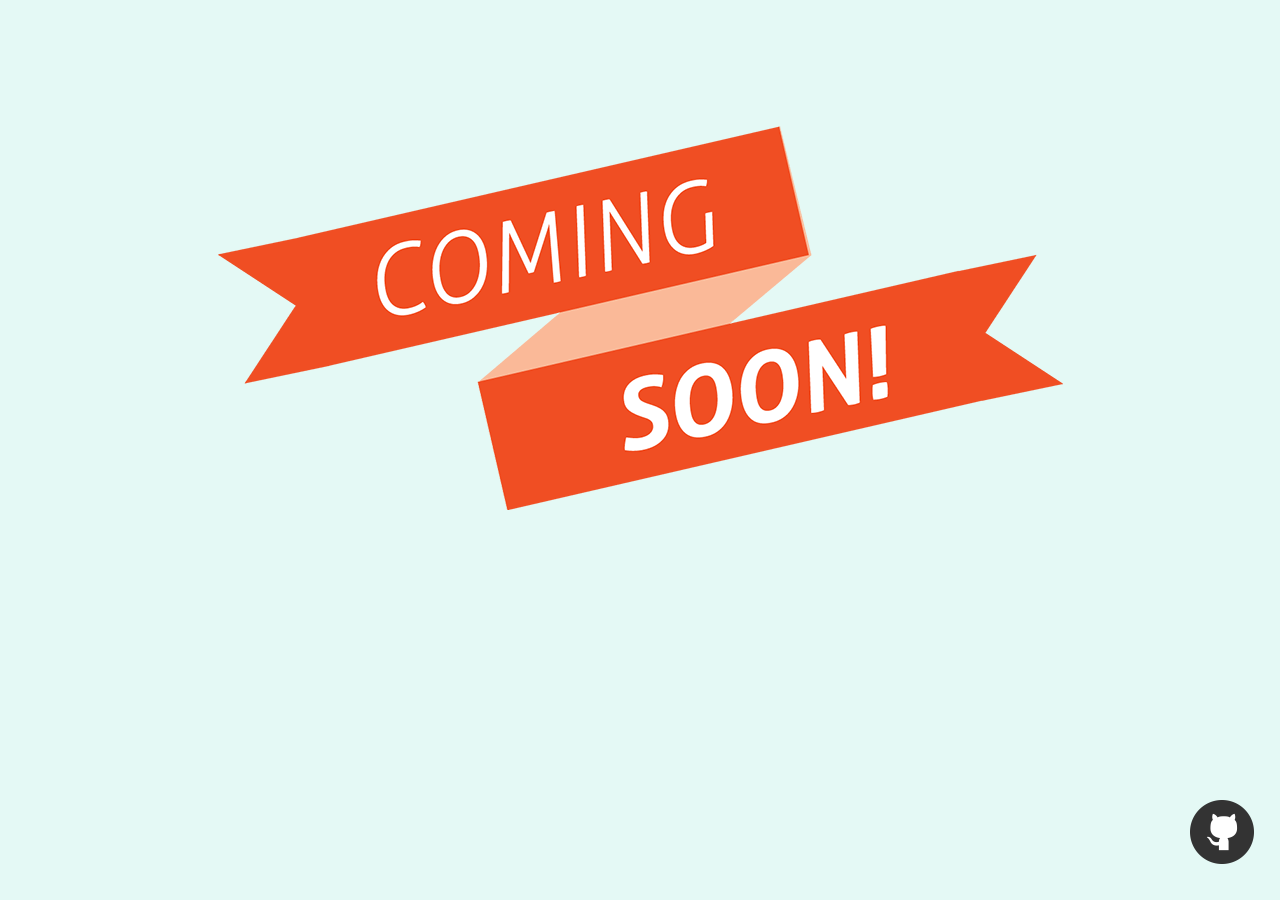
<file: index.html>
<!DOCTYPE html>
<html lang="en">

<head>
    <meta charset="UTF-8">
    <meta name="viewport" content="width=device-width, initial-scale=1.0">
    <link rel="stylesheet" href="styles.css">
    <link rel='shortcut icon' type='image/x-icon' href='/assets/favicon.ico' />
    <title>infect.services</title>
</head>

<body>
    <div class="stickyButton">
        <img src="assets/Github.png"
            onclick="window.open('https://github.com/CodingClubAtWali/COVID-19-Site','_blank')" />
    </div>
    <img src="/assets/CommingSoon.png" alt="Comming Soon" class="cmingimg">

</body>

</html>
</file>
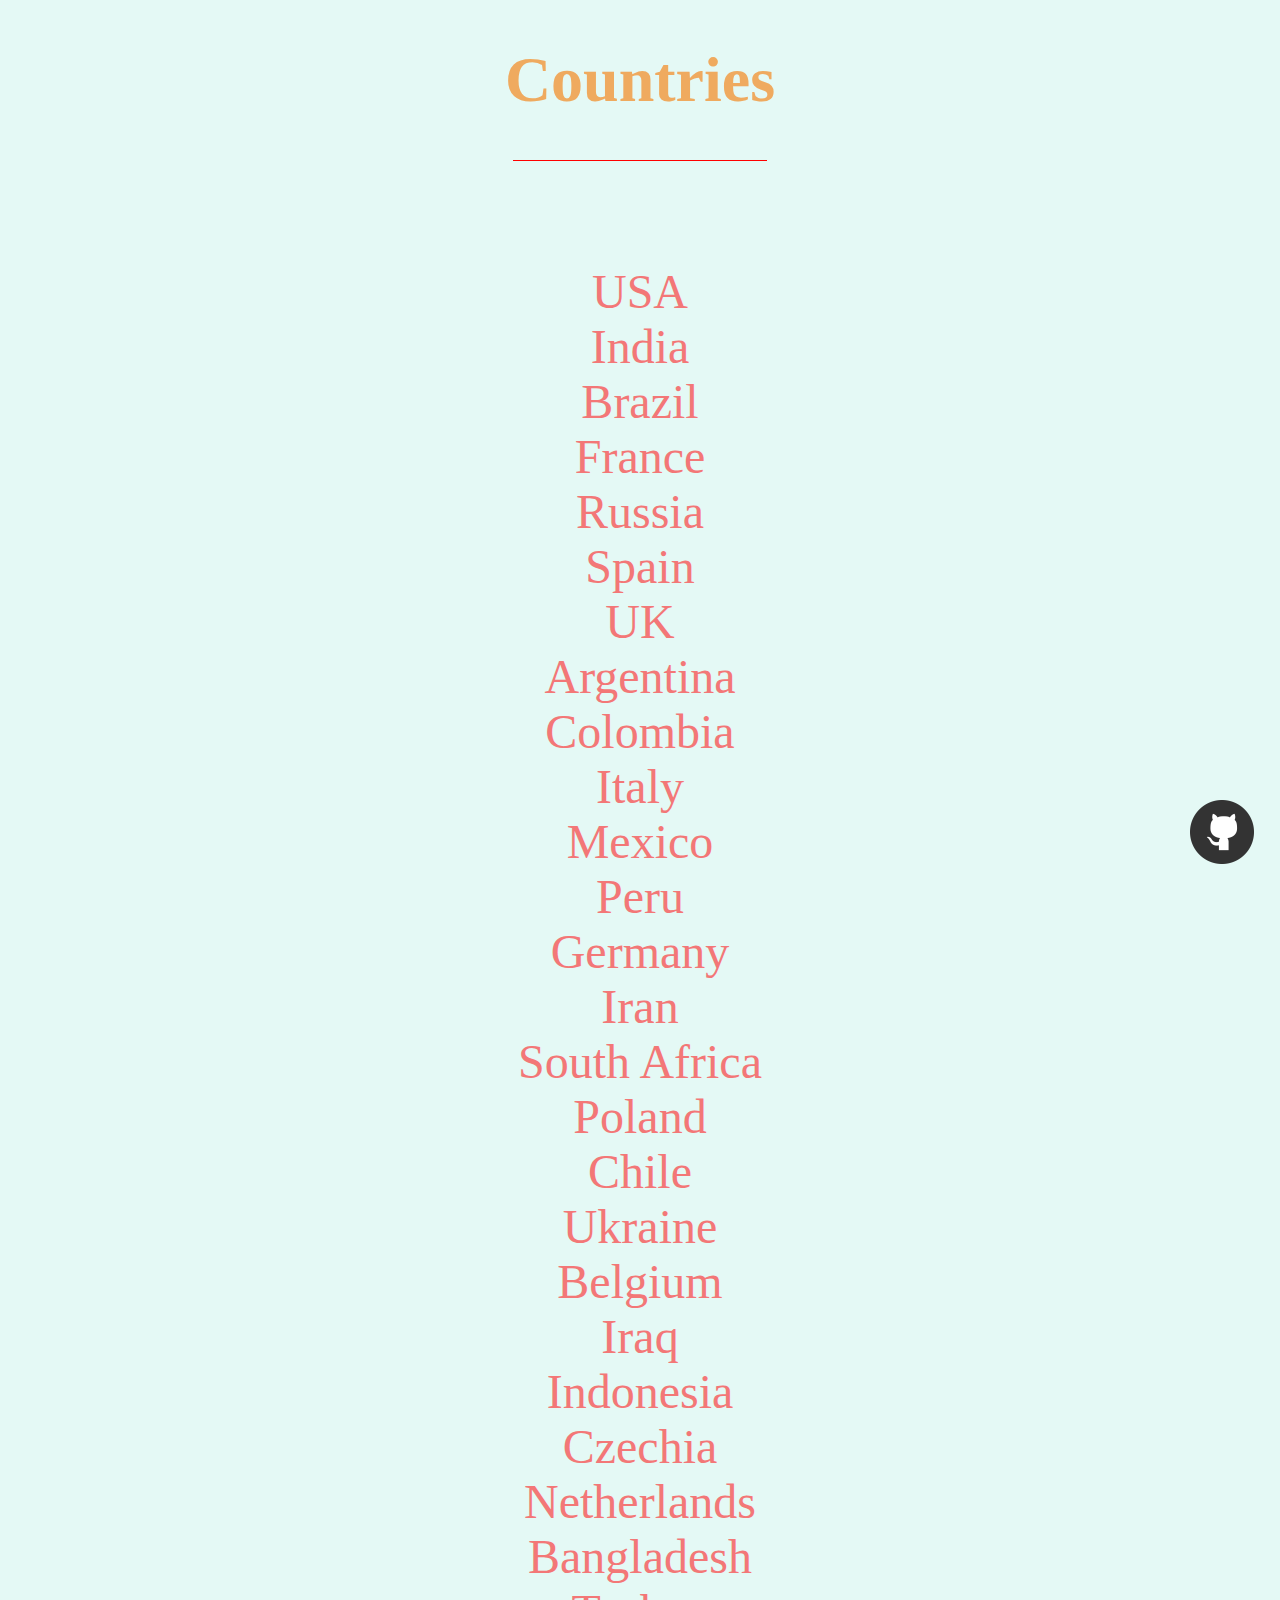
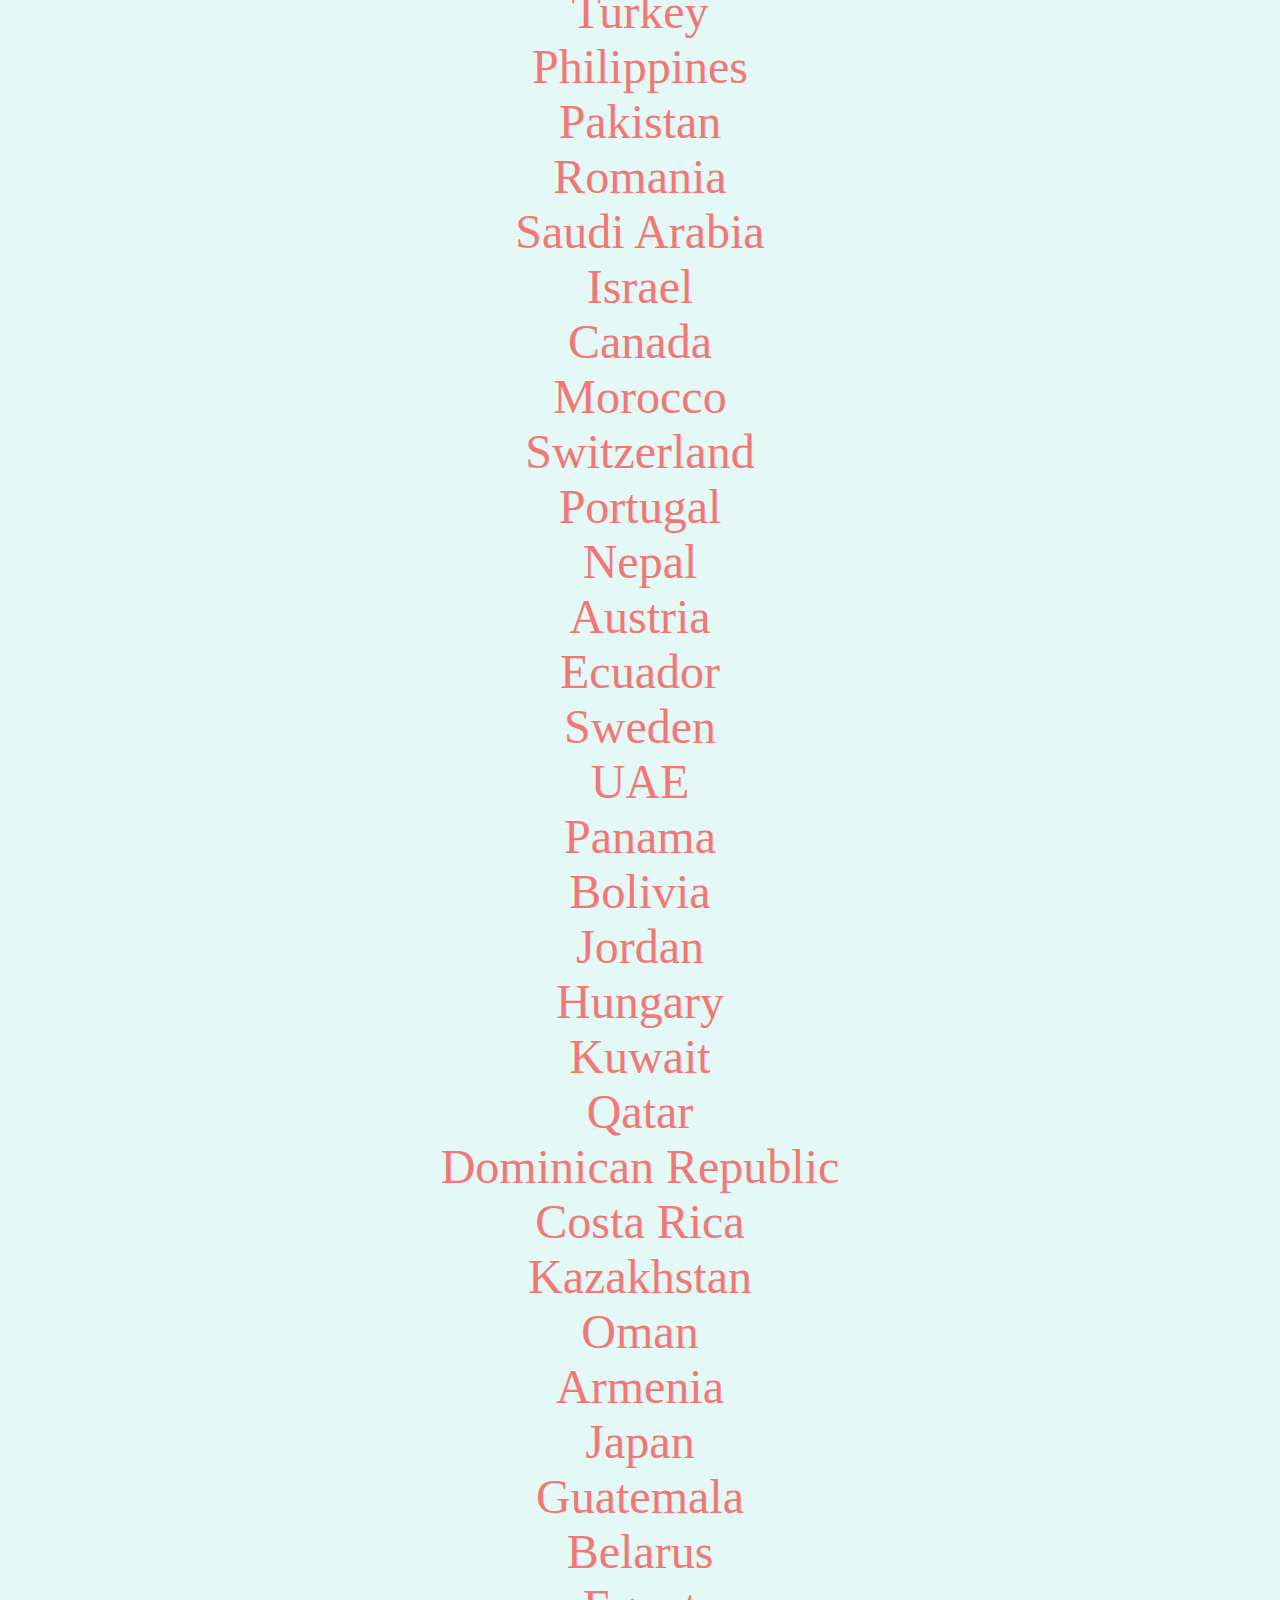
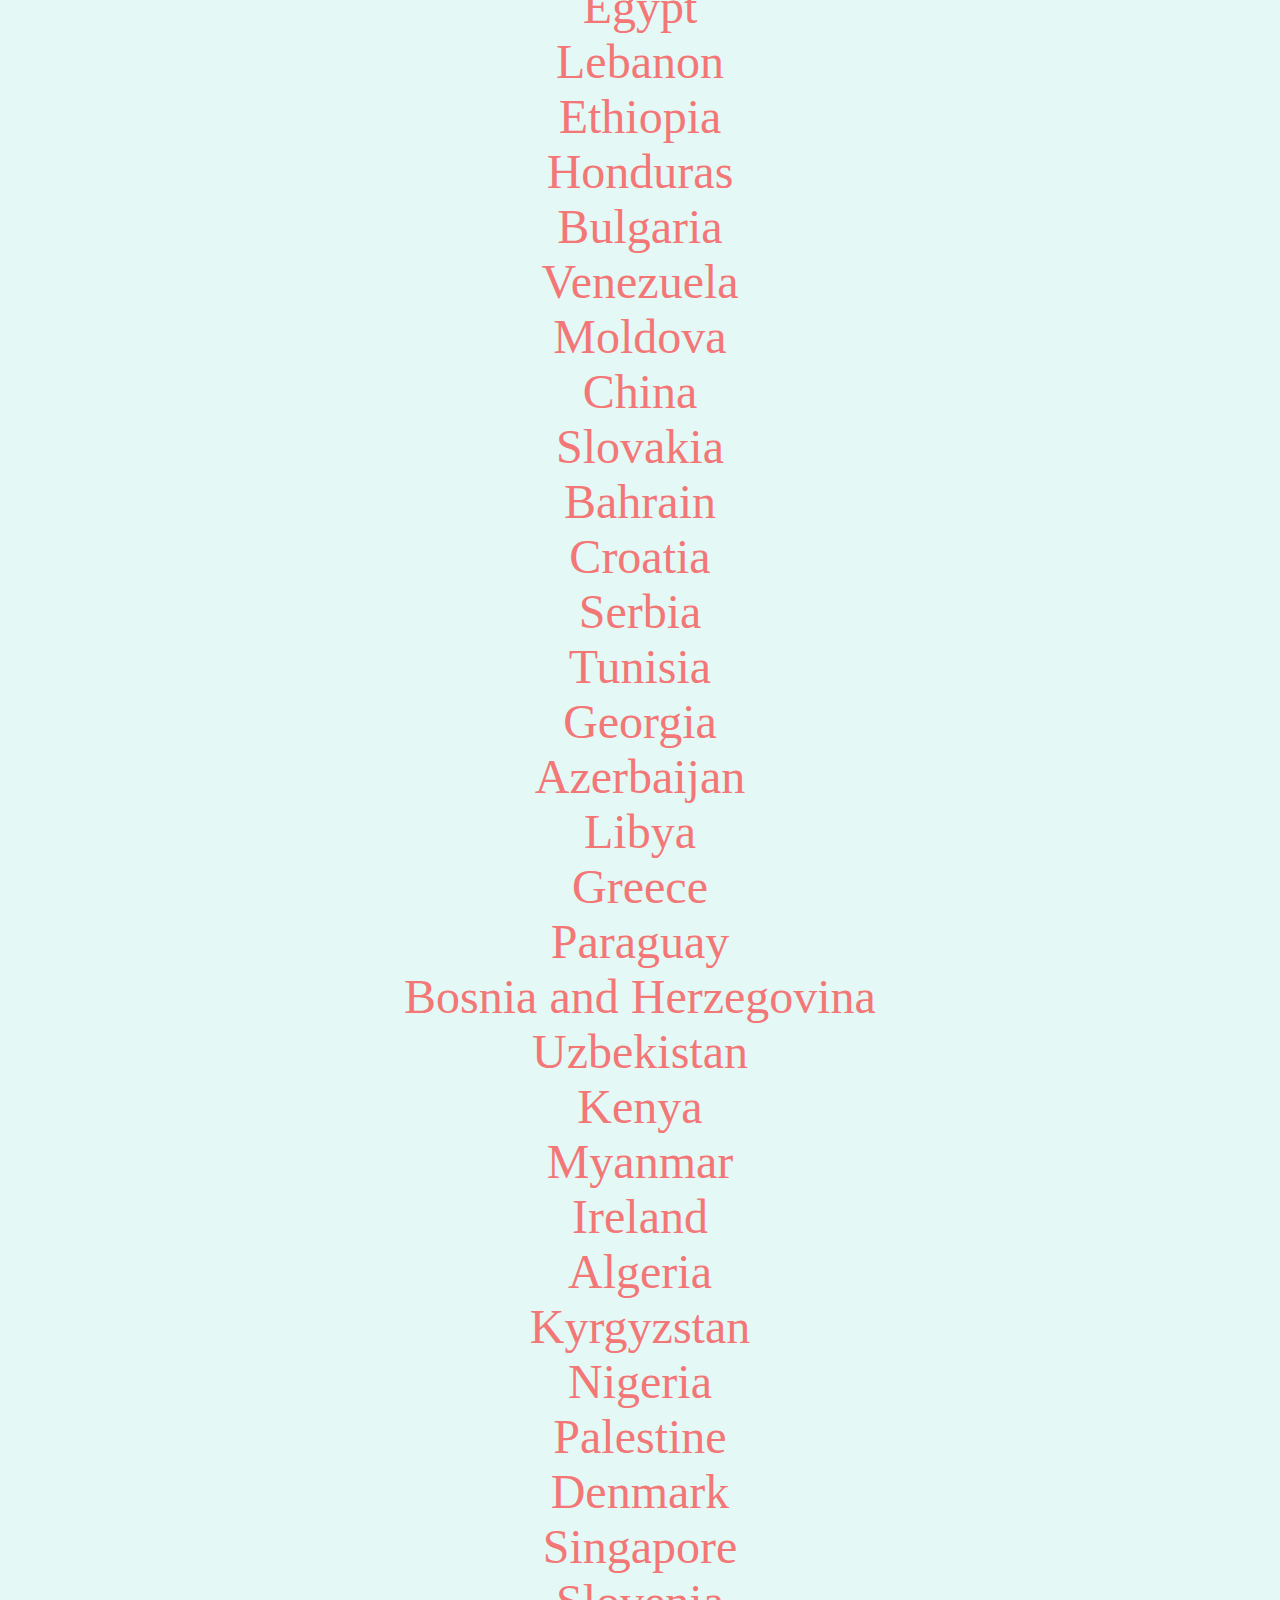
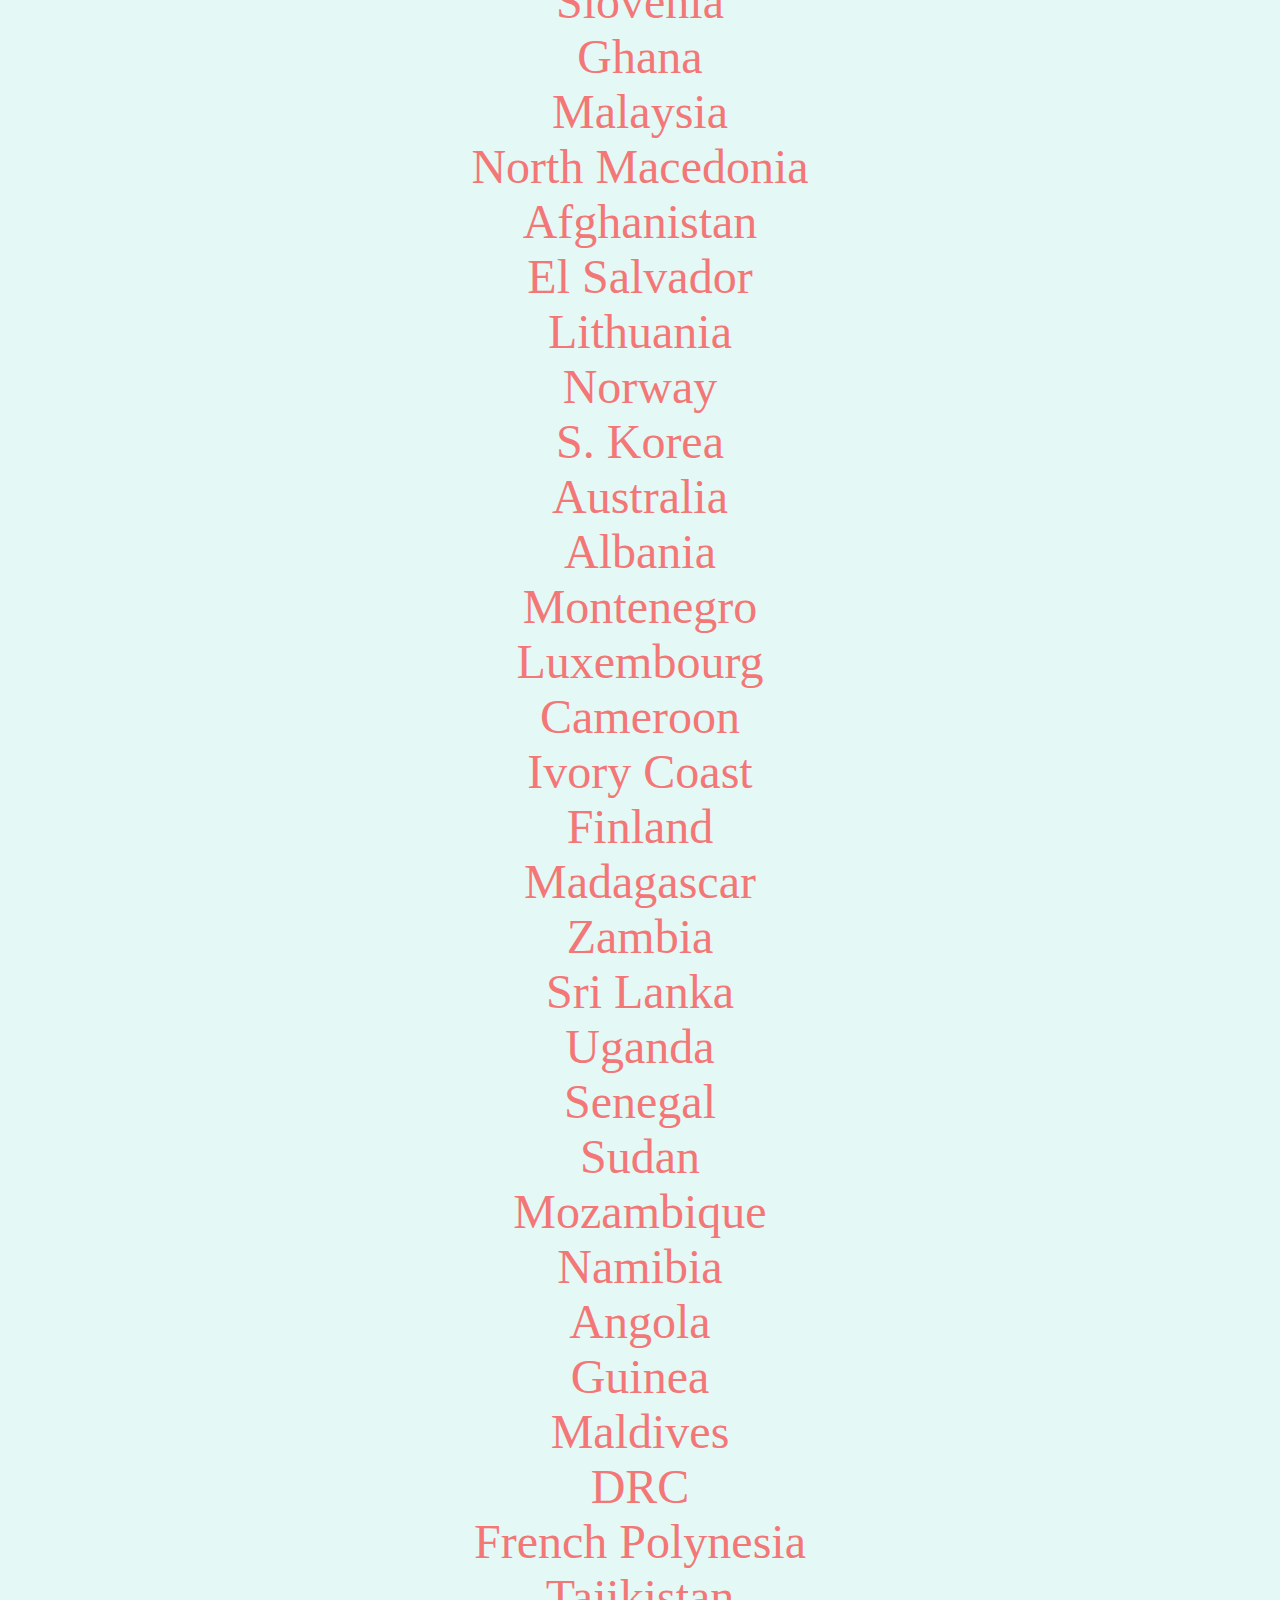
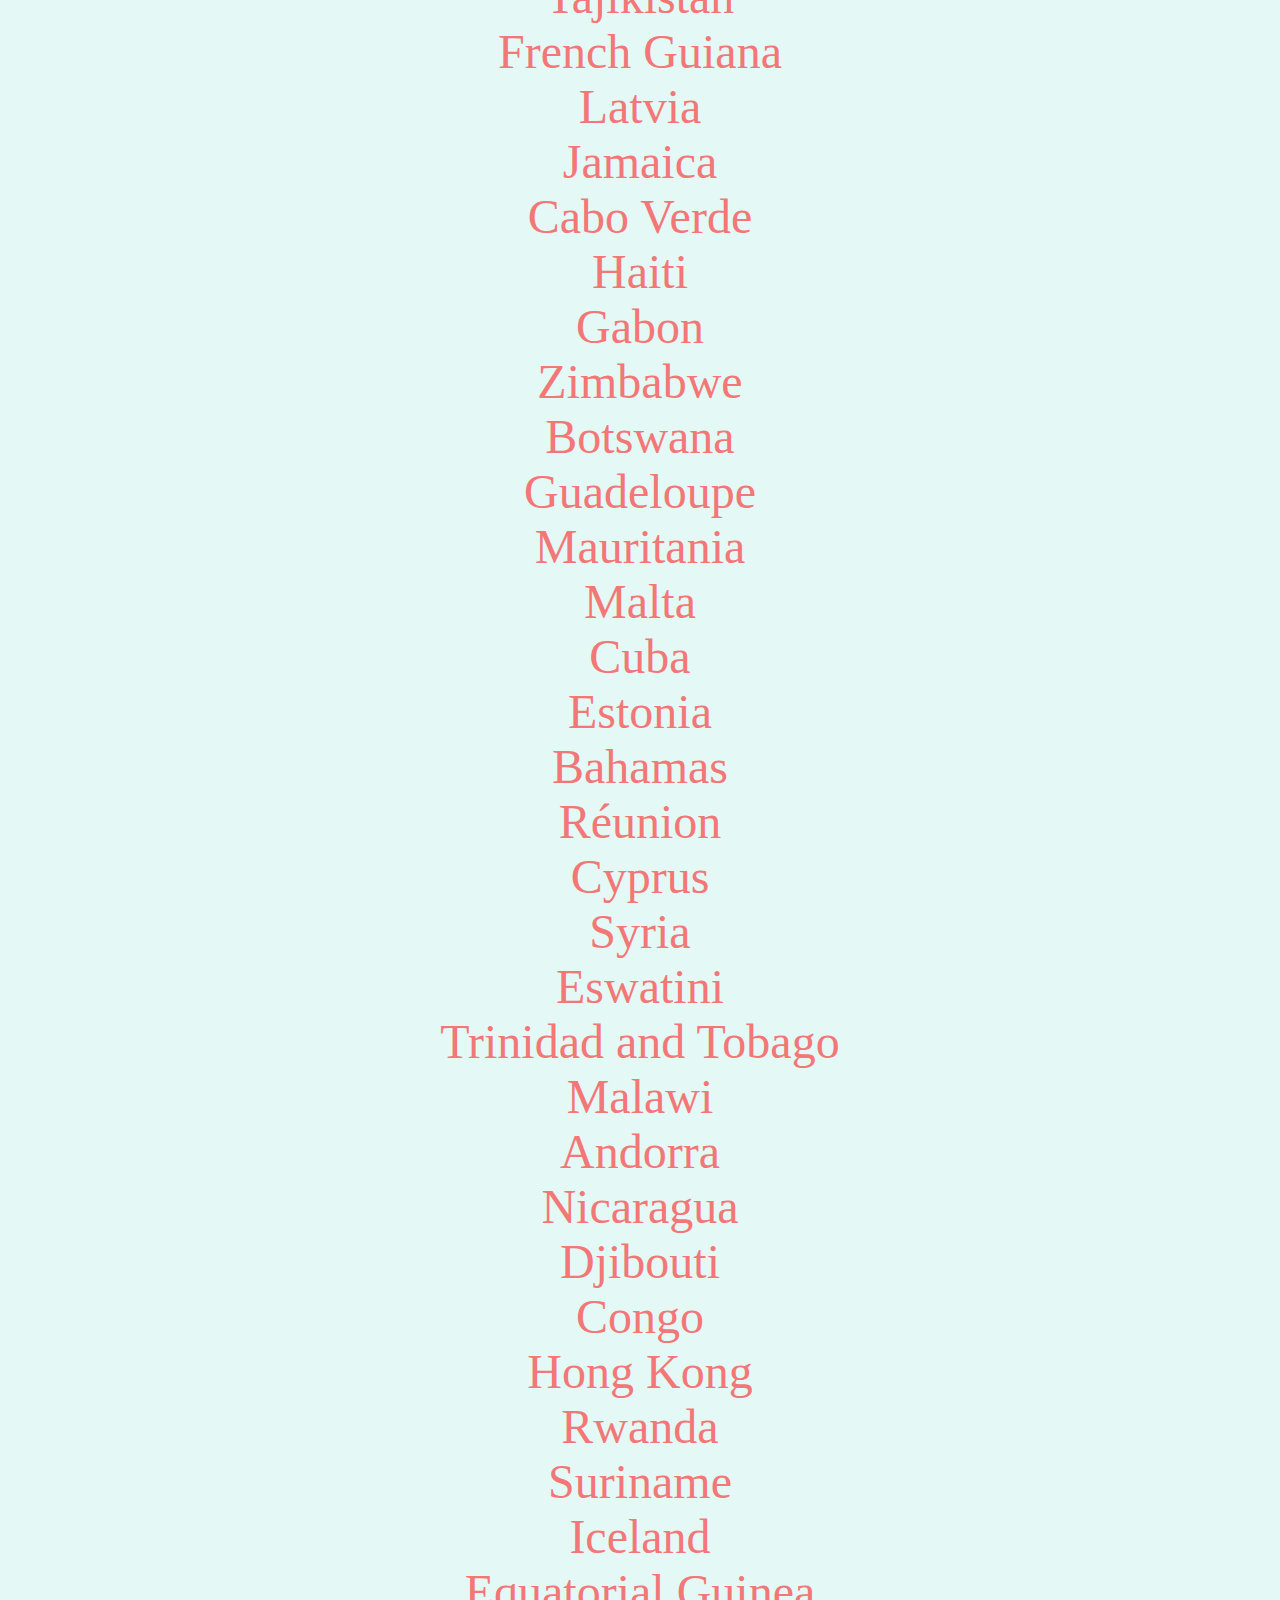
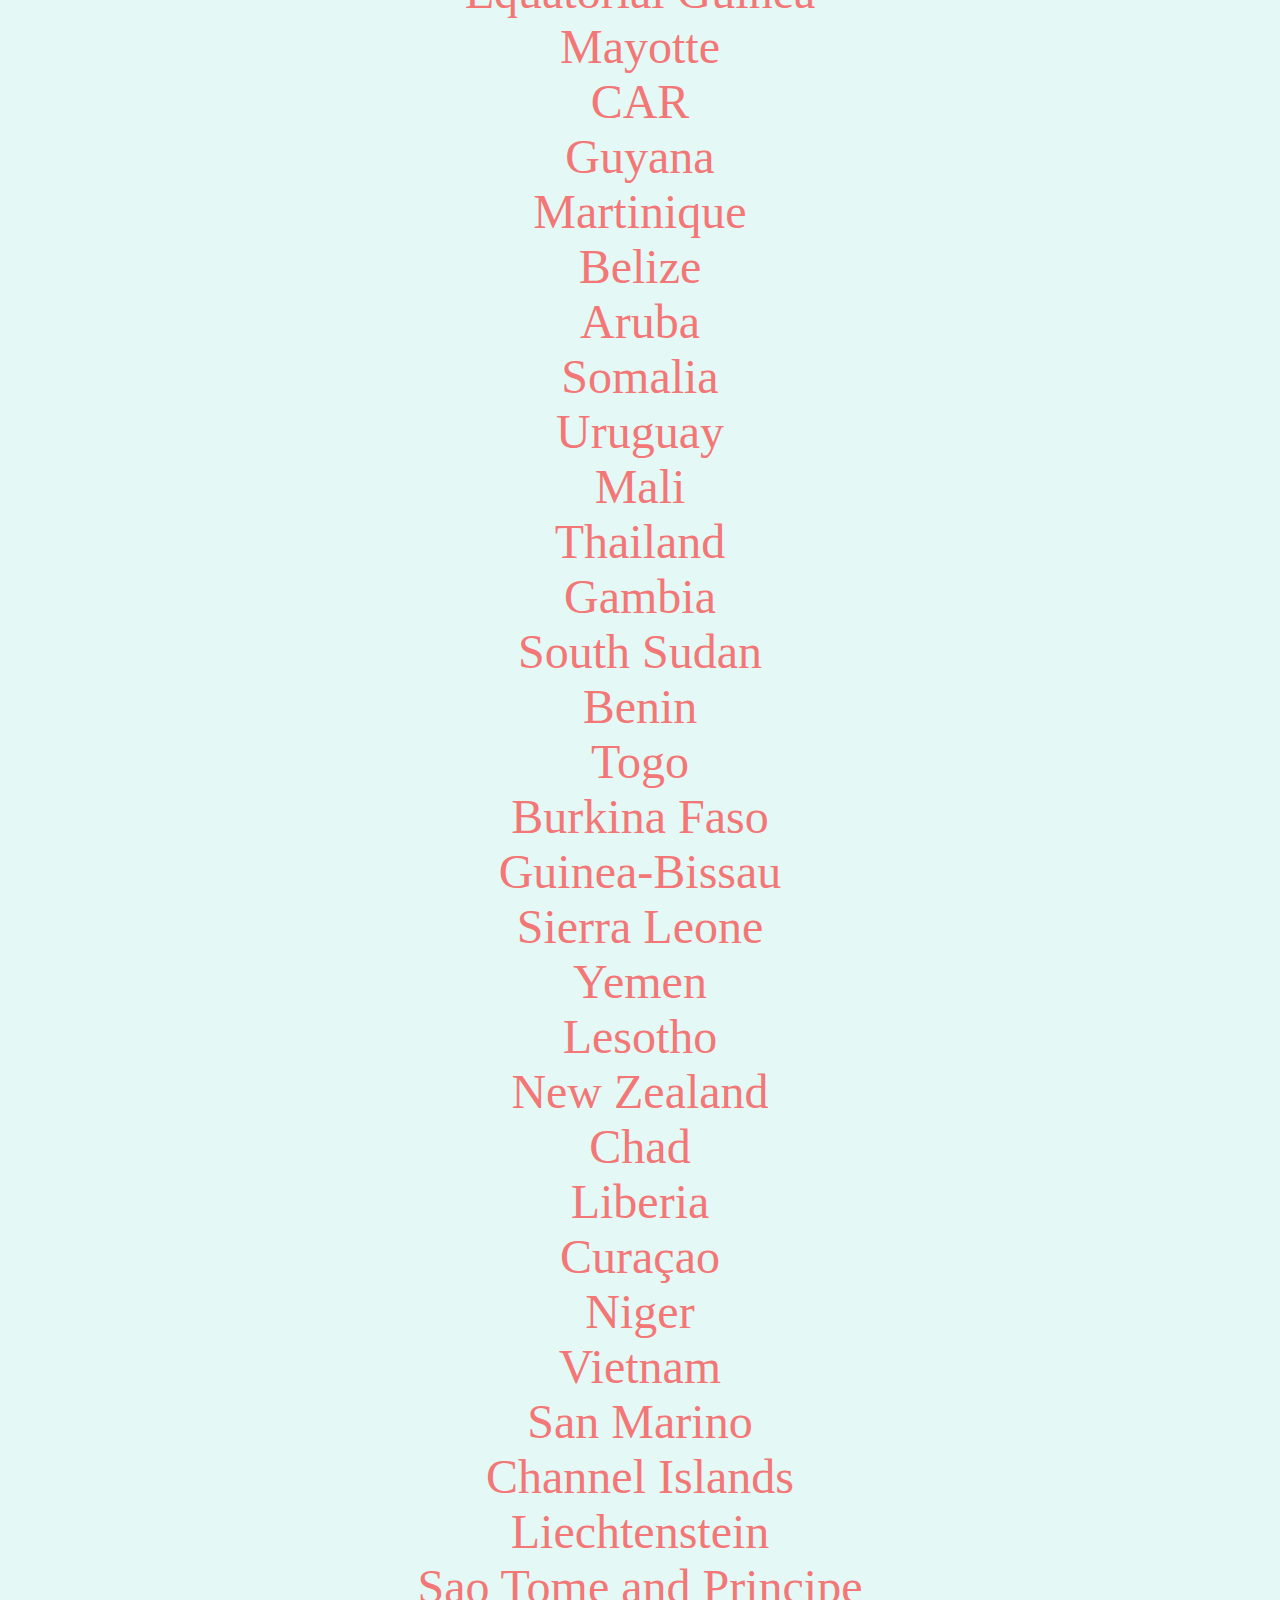
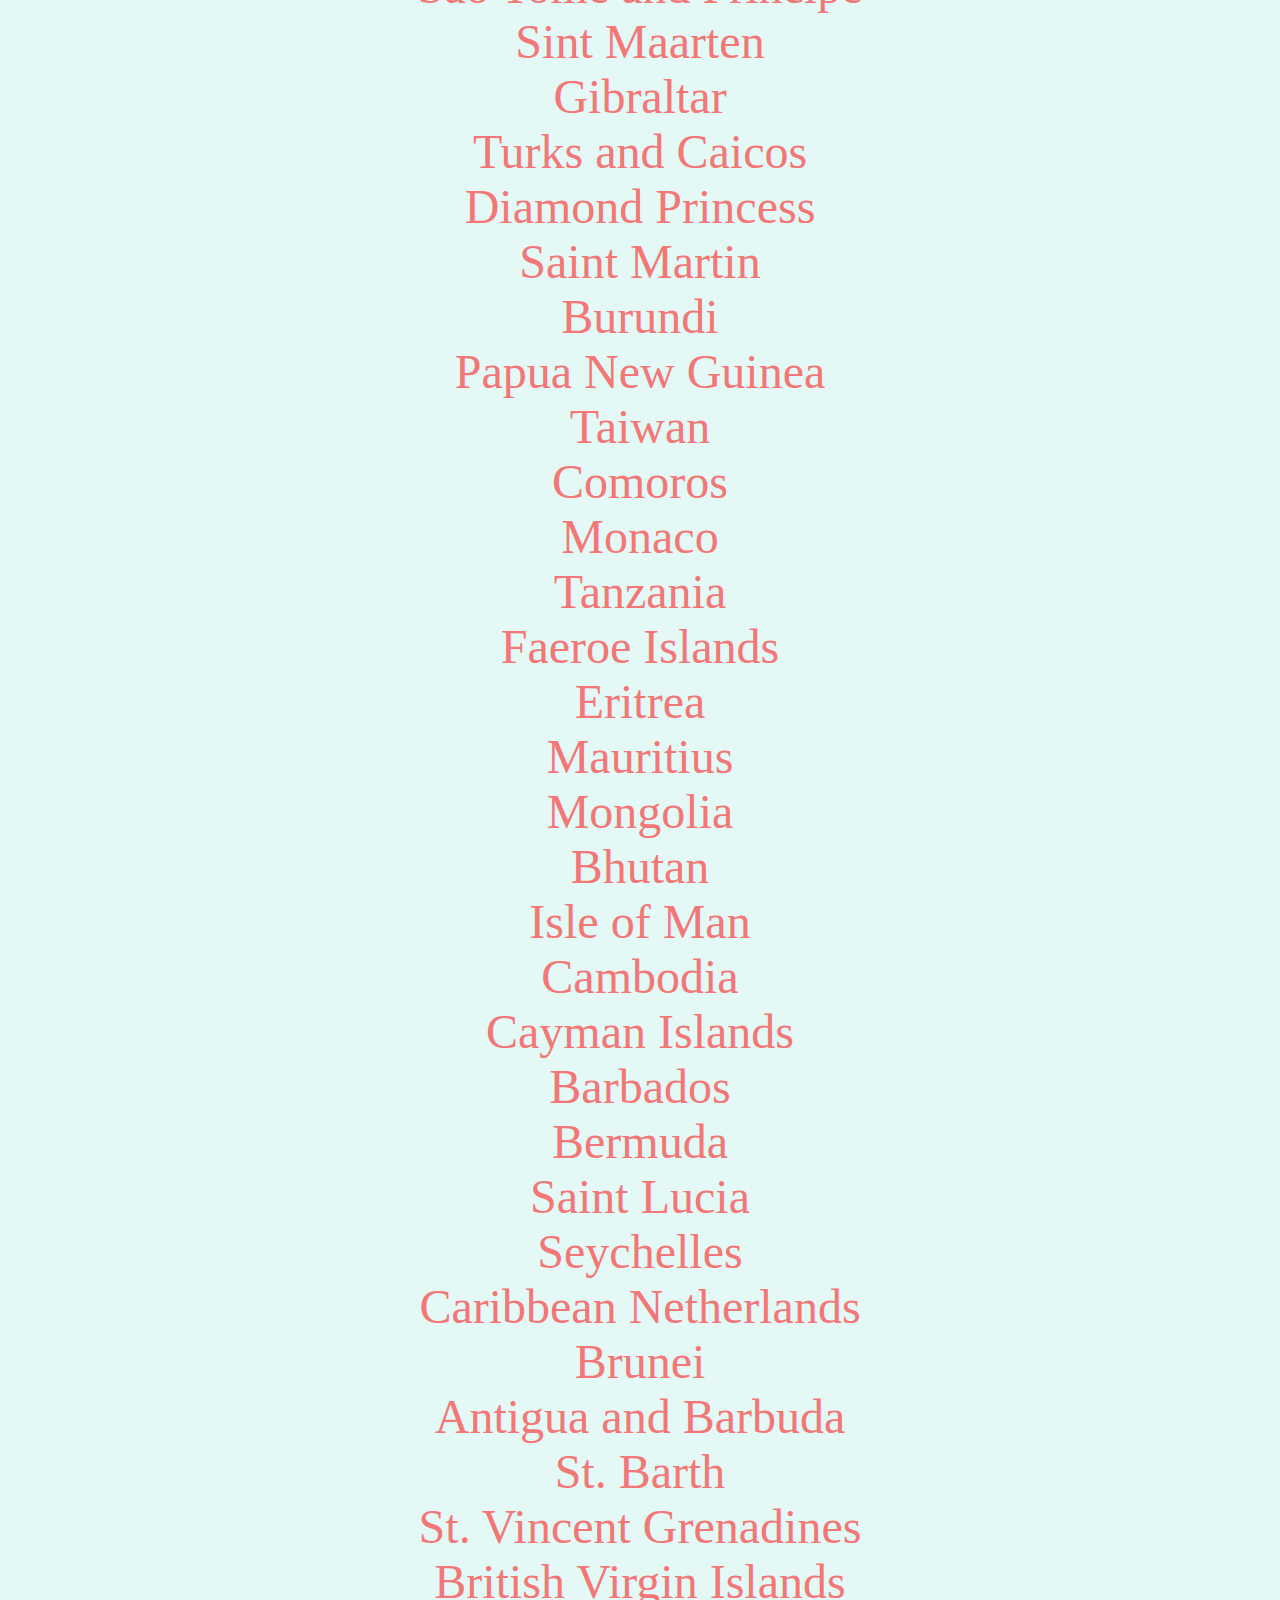
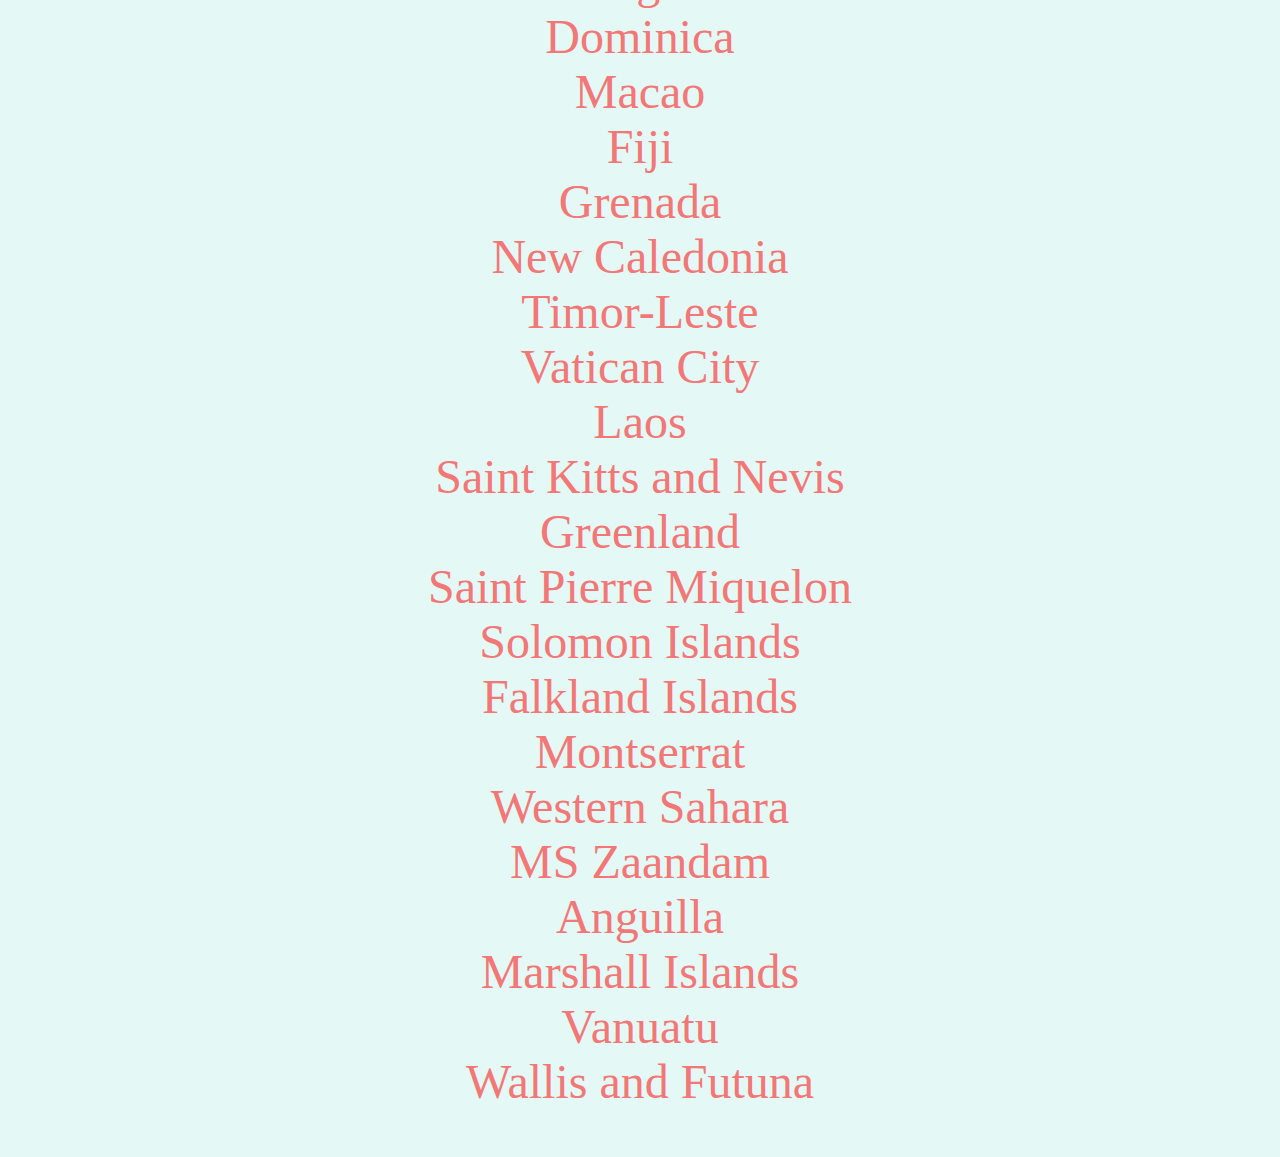
<file: countries.html>
<!DOCTYPE html>
<html lang="en">

<head>
    <meta charset="UTF-8">
    <meta name="viewport" content="width=device-width, initial-scale=1.0">
    <link rel="stylesheet" href="styles.css">
    <link rel='shortcut icon' type='image/x-icon' href='/assets/favicon.ico' />
    <title>Countries</title>
</head>

<body>
    <div class="stickyButton">
        <img src="assets/Github.png"
            onclick="window.open('https://github.com/CodingClubAtWali/COVID-19-Site','_blank')" />
    </div>


    <strong>
        <h1 class="title">Countries</h1>
    </strong>
    <hr noshade>
    <p class="countryList">
        USA
        India
        Brazil
        France
        Russia
        Spain
        UK
        Argentina
        Colombia
        Italy
        Mexico
        Peru
        Germany
        Iran
        South Africa
        Poland
        Chile
        Ukraine
        Belgium
        Iraq
        Indonesia
        Czechia
        Netherlands
        Bangladesh
        Turkey
        Philippines
        Pakistan
        Romania
        Saudi Arabia
        Israel
        Canada
        Morocco
        Switzerland
        Portugal
        Nepal
        Austria
        Ecuador
        Sweden
        UAE
        Panama
        Bolivia
        Jordan
        Hungary
        Kuwait
        Qatar
        Dominican Republic
        Costa Rica
        Kazakhstan
        Oman
        Armenia
        Japan
        Guatemala
        Belarus
        Egypt
        Lebanon
        Ethiopia
        Honduras
        Bulgaria
        Venezuela
        Moldova
        China
        Slovakia
        Bahrain
        Croatia
        Serbia
        Tunisia
        Georgia
        Azerbaijan
        Libya
        Greece
        Paraguay
        Bosnia and Herzegovina
        Uzbekistan
        Kenya
        Myanmar
        Ireland
        Algeria
        Kyrgyzstan
        Nigeria
        Palestine
        Denmark
        Singapore
        Slovenia
        Ghana
        Malaysia
        North Macedonia
        Afghanistan
        El Salvador
        Lithuania
        Norway
        S. Korea
        Australia
        Albania
        Montenegro
        Luxembourg
        Cameroon
        Ivory Coast
        Finland
        Madagascar
        Zambia
        Sri Lanka
        Uganda
        Senegal
        Sudan
        Mozambique
        Namibia
        Angola
        Guinea
        Maldives
        DRC
        French Polynesia
        Tajikistan
        French Guiana
        Latvia
        Jamaica
        Cabo Verde
        Haiti
        Gabon
        Zimbabwe
        Botswana
        Guadeloupe
        Mauritania
        Malta
        Cuba
        Estonia
        Bahamas
        Réunion
        Cyprus
        Syria
        Eswatini
        Trinidad and Tobago
        Malawi
        Andorra
        Nicaragua
        Djibouti
        Congo
        Hong Kong
        Rwanda
        Suriname
        Iceland
        Equatorial Guinea
        Mayotte
        CAR
        Guyana
        Martinique
        Belize
        Aruba
        Somalia
        Uruguay
        Mali
        Thailand
        Gambia
        South Sudan
        Benin
        Togo
        Burkina Faso
        Guinea-Bissau
        Sierra Leone
        Yemen
        Lesotho
        New Zealand
        Chad
        Liberia
        Curaçao
        Niger
        Vietnam
        San Marino
        Channel Islands
        Liechtenstein
        Sao Tome and Principe
        Sint Maarten
        Gibraltar
        Turks and Caicos
        Diamond Princess
        Saint Martin
        Burundi
        Papua New Guinea
        Taiwan
        Comoros
        Monaco
        Tanzania
        Faeroe Islands
        Eritrea
        Mauritius
        Mongolia
        Bhutan
        Isle of Man
        Cambodia
        Cayman Islands
        Barbados
        Bermuda
        Saint Lucia
        Seychelles
        Caribbean Netherlands
        Brunei
        Antigua and Barbuda
        St. Barth
        St. Vincent Grenadines
        British Virgin Islands
        Dominica
        Macao
        Fiji
        Grenada
        New Caledonia
        Timor-Leste
        Vatican City
        Laos
        Saint Kitts and Nevis
        Greenland
        Saint Pierre Miquelon
        Solomon Islands
        Falkland Islands
        Montserrat
        Western Sahara
        MS Zaandam
        Anguilla
        Marshall Islands
        Vanuatu
        Wallis and Futuna
    </p>

</body>

</html>
</file>
<file: styles.css>
body {
    background-color: #E4F9F5;
}

.cmingimg {
    display: block;
    margin-left: auto;
    margin-right: auto;
    margin-top: 10%;

}

.title{
    color:#efaa5f;
    text-align:center;
    font-weight: bold;
    font-size: 4rem;
}


.countryList{
    color: #f37777;
    white-space: pre-line;
    text-align:center;
    font-size: 3rem

}

hr{
    width: 20%;
    border: 1px solid red;
    border-bottom: 0;

}

.stickyButton img{
    width: 5%;
    position: fixed;
    bottom: 4%;
    right: 2%;

}
</file>
